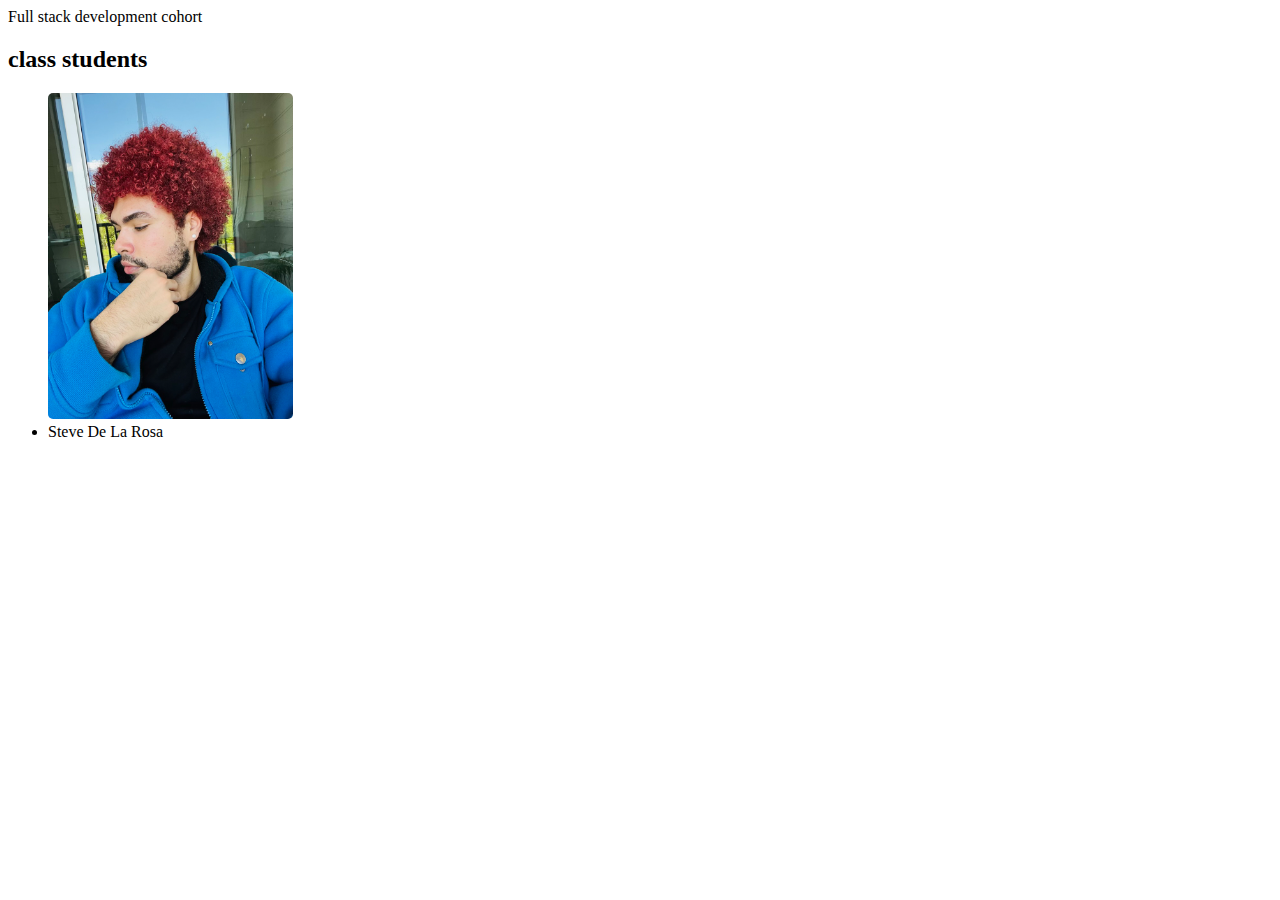
<file: index.html>
<!DOCTYPE html>
<html lang="en">

<head>
    <meta charset="UTF-8">
    <meta name="viewport" content="width=device-width, initial-scale=1.0">
    <title>Document</title>
    <link rel="stylesheet" href="styles.css">
</head>

<body>
    <nav> Full stack development cohort</nav>
    <div class="container">
        <section>
            <h2>class students</h2>
            <ul>
                <img src="./images/steveDelarosa.jpeg" />
                <li class="item">Steve De La Rosa</li>
            </ul>
        </section>
    </div>
</body>

</html>
</file>
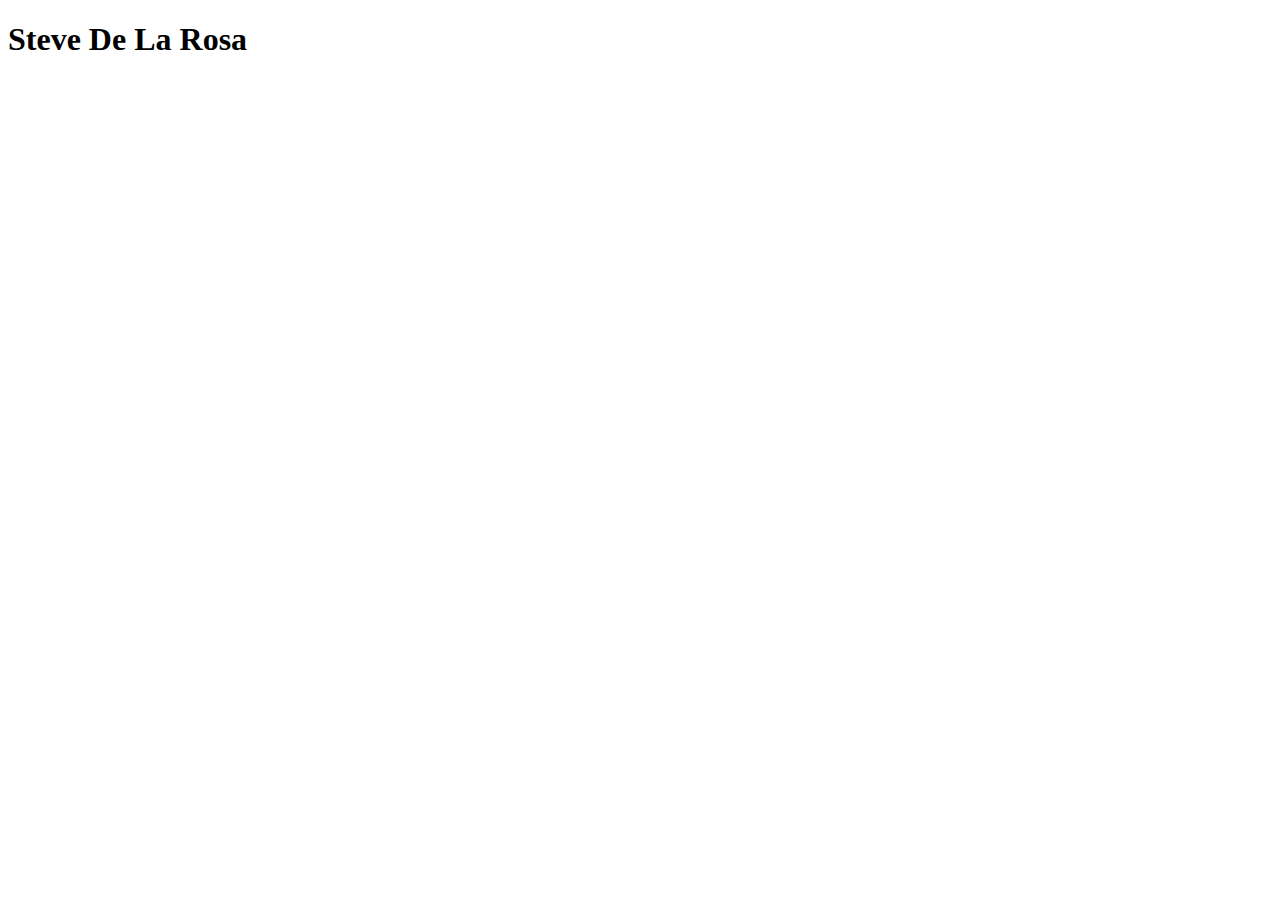
<file: steveDelarosa.html>
<!DOCTYPE html>
<html lang="en">

<head>
    <meta charset="UTF-8">
    <meta name="viewport" content="width=device-width, initial-scale=1.0">
    <title>Document</title>
</head>

<body>
    <h1>Steve De La Rosa</h1>
</body>

</html>
</file>
<file: styles.css>
img {
    width: 20%;
    height: auto;
    border-radius: 5px;
}
</file>
